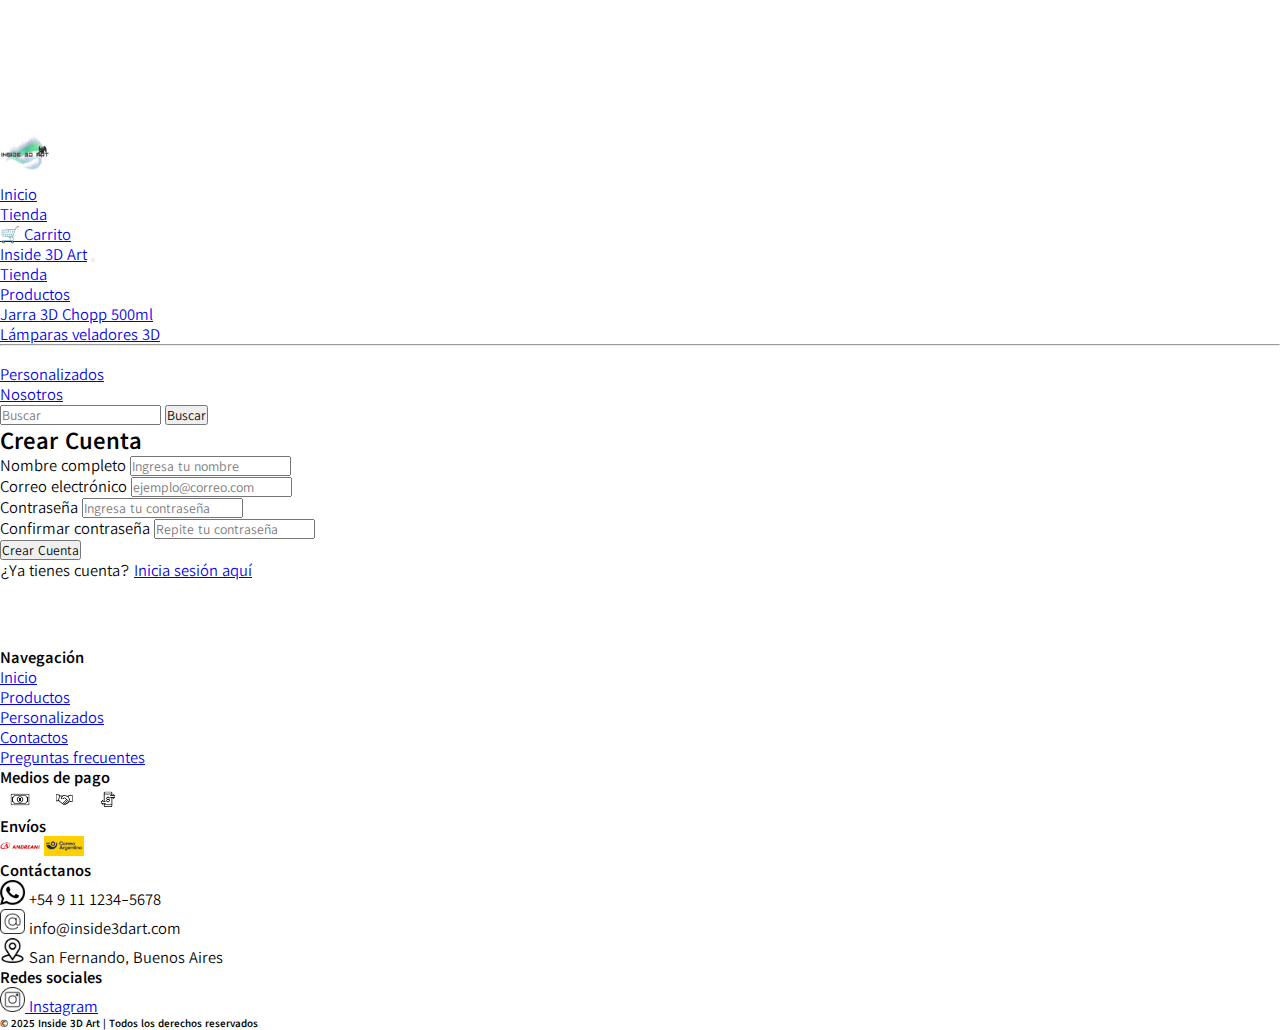
<file: pages/Cuenta.html>
<!doctype html>
<html lang="es">

<head>
  <meta charset="utf-8">
  <meta name="viewport" content="width=device-width, initial-scale=1">
  <title>Inside 3D ART</title>
  <link href="https://cdn.jsdelivr.net/npm/bootstrap@5.3.8/dist/css/bootstrap.min.css" rel="stylesheet"
    integrity="sha384-sRIl4kxILFvY47J16cr9ZwB07vP4J8+LH7qKQnuqkuIAvNWLzeN8tE5YBujZqJLB" crossorigin="anonymous">
  <link rel="preconnect" href="https://fonts.googleapis.com">
  <link rel="preconnect" href="https://fonts.gstatic.com" crossorigin>
  <link href="https://fonts.googleapis.com/css2?family=Kedebideri:wght@400;500;600;700;800;900&display=swap"
    rel="stylesheet">
  <link rel="stylesheet" href="../css/stylesheet.css">
</head>

<body>
  <header class="fixed-top">
    <div class="d-flex justify-content-around align-items-center h-100 w-100 bg-dark">
      <a href="../index.html"><img src="../img/logo-Inside.png" class="img-fluid logo" alt="Logo Inside 3D Art"></a>
      <nav class="text-capitalize fs-6 text-white">
        <ul class="nav">
          <li class="nav-item"><a class="nav-link text-light" href="../index.html">Inicio</a></li>
          <li class="nav-item"><a class="nav-link text-light" href="../index.html#id:card-tienda">Tienda</a></li>
          <li class="nav-item"><a class="nav-link text-light" href="#">🛒 Carrito</a></li>
        </ul>
      </nav>
    </div>
    <!-- Menu principal -->

    <nav class="navbar navbar-expand-lg bg-body-tertiary top-0 w-100" data-bs-theme="dark">
      <div class="container-fluid d-flex justify-content-evenly align-items-center">
        <a class="navbar-brand fs-5" href="../index.html">Inside 3D Art</a>
        <button class="navbar-toggler" type="button" data-bs-toggle="collapse" data-bs-target="#navbarSupportedContent"
          aria-controls="navbarSupportedContent" aria-expanded="false" aria-label="Toggle navigation">
          <span class="navbar-toggler-icon"></span>
        </button>
        <div class="collapse navbar-collapse" id="navbarSupportedContent">
          <ul class="navbar-nav me-auto mb-2 mb-lg-0 fs-6">
            <li class="nav-item">
              <a class="nav-link active" aria-current="page" href="#card-tienda">Tienda</a>
            </li>
            <li class="nav-item dropdown" id="nav-productos">
              <a class="nav-link dropdown-toggle" href="#" role="button" data-bs-toggle="dropdown"
                aria-expanded="false">
                Productos
              </a>
              <ul class="dropdown-menu fs-6">
                <li><a class="dropdown-item" href="#card-jarra-termicas">Jarra 3D Chopp 500ml</a></li>
                <li><a class="dropdown-item" href="#card-lamparas">Lámparas veladores 3D</a></li>
                <li>
                  <hr class="dropdown-divider">
                </li>
                <li><a class="dropdown-item" href="#card-personalizados">Personalizados</a></li>
              </ul>
            </li>
            <li class="nav-item">
              <a class="nav-link enable" href="../pages/Nosotros.html" aria-disabled="true">Nosotros</a>
            </li>
          </ul>
          <form class="d-flex" role="search">
            <input class="form-control me-2" type="search" placeholder="Buscar" aria-label="Search" />
            <button class="btn btn-success" type="submit">Buscar</button>
          </form>
        </div>
      </div>
    </nav>
  </header>


  <main class="container my-5">
    <div class="row justify-content-center">
      <div class="col-md-6">
        <div class="card shadow-lg">
          <div class="card-body">
            <h2 class="text-center mb-4">Crear Cuenta</h2>
            <form>
              <!-- Nombre -->
              <div class="mb-3">
                <label for="nombre" class="form-label">Nombre completo</label>
                <input type="text" class="form-control" id="nombre" placeholder="Ingresa tu nombre" required>
              </div>

              <!-- Email -->
              <div class="mb-3">
                <label for="email" class="form-label">Correo electrónico</label>
                <input type="email" class="form-control" id="email" placeholder="ejemplo@correo.com" required>
              </div>

              <!-- Contraseña -->
              <div class="mb-3">
                <label for="password" class="form-label">Contraseña</label>
                <input type="password" class="form-control" id="password" placeholder="Ingresa tu contraseña" required>
              </div>

              <!-- Confirmar contraseña -->
              <div class="mb-3">
                <label for="confirmPassword" class="form-label">Confirmar contraseña</label>
                <input type="password" class="form-control" id="confirmPassword" placeholder="Repite tu contraseña"
                  required>
              </div>

              <!-- Botón -->
              <div class="d-grid">
                <button type="submit" class="btn btn-success">Crear Cuenta</button>
              </div>

              <!-- Link de inicio de sesión -->
              <p class="text-center mt-3">
                ¿Ya tienes cuenta? <a href="./Cuenta.html">Inicia sesión aquí</a>
              </p>
            </form>
          </div>
        </div>
      </div>
    </div>
  </main>

  <footer class="bg-dark text-light p-4">
    <!-- Contenido del footer -->
    <div class="container">
      <div class="row justify-content-around">

        <!-- Navegación -->
        <div class="col-md-3">
          <h4 class="mb-3">Navegación</h4>
          <ul class="list-unstyled">
            <li><a href="../index.html" class="text-light text-decoration-none">Inicio</a></li>
            <li><a href="#nav-productos" class="text-light text-decoration-none">Productos</a></li>
            <li><a href="#" class="text-light text-decoration-none">Personalizados</a></li>
            <li><a href="#" class="text-light text-decoration-none">Contactos</a></li>
            <li><a href="#" class="text-light text-decoration-none">Preguntas frecuentes</a></li>
          </ul>
        </div>

        <!-- Medios de pago y envíos -->
        <div class="col-md-3">
          <h4 class="mb-3">Medios de pago</h4>
          <img src="../img/cash@2x.png" alt="Pago en efectivo" class="footer-icon me-2">
          <img src="../img/mp.png" alt="Mercado Pago" class="footer-icon me-2">
          <img src="../img/transfer.png" alt="Transferencia bancaria" class="footer-icon me-2">

          <h4 class="mt-4 mb-3">Envíos</h4>
          <img src="../img/correo-andreani.png" alt="Correo Andreani" class="footer-icon me-2">
          <img src="../img/correo-argentino.png" alt="Correo Argentino" class="footer-icon me-2">
        </div>

        <!-- Contactos -->
        <div class="col-md-3">
          <h4 class="mb-3">Contáctanos</h4>
          <ul class="list-unstyled">
            <li class="mb-2">
              <img src="../img/whatsapp.png" alt="WhatsApp" class="icon bg-white border rounded me-2">
              +54 9 11 1234-5678
            </li>
            <li class="mb-2">
              <img src="../img/arroba.png" alt="Email" class="icon bg-white border rounded me-2">
              info@inside3dart.com
            </li>
            <li class="mb-2">
              <img src="../img/ubicacion.png" alt="Ubicación" class="icon bg-white border rounded me-2">
              San Fernando, Buenos Aires
            </li>
          </ul>
        </div>

        <!-- Redes sociales -->
        <div class="col-md-3">
          <h4 class="mb-3">Redes sociales</h4>
          <ul class="list-unstyled">
            <li>
              <a target="_blank" rel="noopener noreferrer" href="#" class="text-light text-decoration-none">
                <img src="../img/instagram.png" alt="Instagram" class="icon bg-white border rounded me-2">
                Instagram
              </a>
            </li>
          </ul>
        </div>
      </div>

      <!-- Final -->
      <div class="text-center mt-4 border-top pt-3">
        <h6>© 2025 Inside 3D Art | Todos los derechos reservados</h6>
      </div>
    </div>
  </footer>

  <script src="https://cdn.jsdelivr.net/npm/bootstrap@5.3.8/dist/js/bootstrap.bundle.min.js"
    integrity="sha384-FKyoEForCGlyvwx9Hj09JcYn3nv7wiPVlz7YYwJrWVcXK/BmnVDxM+D2scQbITxI" crossorigin="anonymous">
    </script>
</body>

</html>
</file>
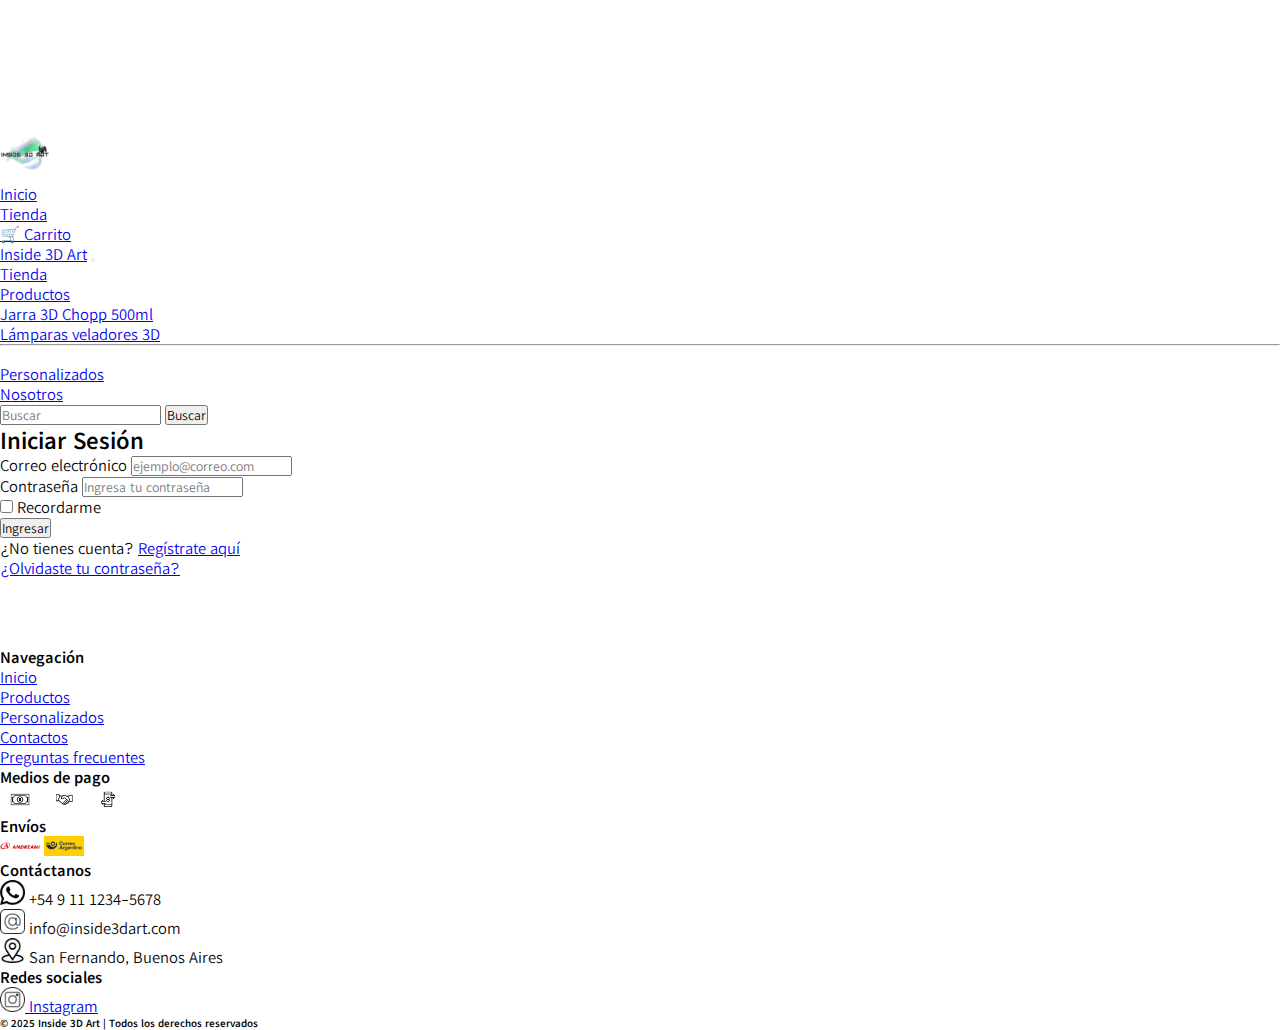
<file: pages/iniciodesesion.html>
<!doctype html>
<html lang="es">

<head>
    <meta charset="utf-8">
    <meta name="viewport" content="width=device-width, initial-scale=1">
    <title>Inside 3D ART</title>
    <link href="https://cdn.jsdelivr.net/npm/bootstrap@5.3.8/dist/css/bootstrap.min.css" rel="stylesheet"
        integrity="sha384-sRIl4kxILFvY47J16cr9ZwB07vP4J8+LH7qKQnuqkuIAvNWLzeN8tE5YBujZqJLB" crossorigin="anonymous">
    <link rel="preconnect" href="https://fonts.googleapis.com">
    <link rel="preconnect" href="https://fonts.gstatic.com" crossorigin>
    <link href="https://fonts.googleapis.com/css2?family=Kedebideri:wght@400;500;600;700;800;900&display=swap"
        rel="stylesheet">
    <link rel="stylesheet" href="../css/stylesheet.css">
</head>

<body>
    <header class="fixed-top">
        <div class="d-flex justify-content-around align-items-center h-100 w-100 bg-dark">
            <a href="../index.html"><img src="../img/logo-Inside.png" class="img-fluid logo"
                    alt="Logo Inside 3D Art"></a>
            <nav class="text-capitalize fs-6 text-white">
                <ul class="nav">
                    <li class="nav-item"><a class="nav-link text-light" href="../index.html">Inicio</a></li>
                    <li class="nav-item"><a class="nav-link text-light" href="../index.html#id:card-tienda">Tienda</a>
                    </li>
                    <li class="nav-item"><a class="nav-link text-light" href="#">🛒 Carrito</a></li>
                </ul>
            </nav>
        </div>
        <!-- Menu principal -->

        <nav class="navbar navbar-expand-lg bg-body-tertiary top-0 w-100" data-bs-theme="dark">
            <div class="container-fluid d-flex justify-content-evenly align-items-center">
                <a class="navbar-brand fs-5" href="../index.html">Inside 3D Art</a>
                <button class="navbar-toggler" type="button" data-bs-toggle="collapse"
                    data-bs-target="#navbarSupportedContent" aria-controls="navbarSupportedContent"
                    aria-expanded="false" aria-label="Toggle navigation">
                    <span class="navbar-toggler-icon"></span>
                </button>
                <div class="collapse navbar-collapse" id="navbarSupportedContent">
                    <ul class="navbar-nav me-auto mb-2 mb-lg-0 fs-6">
                        <li class="nav-item">
                            <a class="nav-link active" aria-current="page" href="#card-tienda">Tienda</a>
                        </li>
                        <li class="nav-item dropdown" id="nav-productos">
                            <a class="nav-link dropdown-toggle" href="#" role="button" data-bs-toggle="dropdown"
                                aria-expanded="false">
                                Productos
                            </a>
                            <ul class="dropdown-menu fs-6">
                                <li><a class="dropdown-item" href="#card-jarra-termicas">Jarra 3D Chopp 500ml</a></li>
                                <li><a class="dropdown-item" href="#card-lamparas">Lámparas veladores 3D</a></li>
                                <li>
                                    <hr class="dropdown-divider">
                                </li>
                                <li><a class="dropdown-item" href="#card-personalizados">Personalizados</a></li>
                            </ul>
                        </li>
                        <li class="nav-item">
                            <a class="nav-link enable" href="../pages/Nosotros.html" aria-disabled="true">Nosotros</a>
                        </li>
                    </ul>
                    <form class="d-flex" role="search">
                        <input class="form-control me-2" type="search" placeholder="Buscar" aria-label="Search" />
                        <button class="btn btn-success" type="submit">Buscar</button>
                    </form>
                </div>
            </div>
        </nav>
    </header>


    <main class="container my-5">
        <div class="row justify-content-center">
            <div class="col-md-6">
                <div class="card shadow-lg">
                    <div class="card-body">
                        <h2 class="text-center mb-4">Iniciar Sesión</h2>
                        <form action="procesar_login.php" method="POST">

                            <!-- Email -->
                            <div class="mb-3">
                                <label for="email" class="form-label">Correo electrónico</label>
                                <input type="email" class="form-control" id="email" name="email"
                                    placeholder="ejemplo@correo.com" required>
                            </div>

                            <!-- Contraseña -->
                            <div class="mb-3">
                                <label for="password" class="form-label">Contraseña</label>
                                <input type="password" class="form-control" id="password" name="password"
                                    placeholder="Ingresa tu contraseña" required>
                            </div>

                            <!-- Recordarme -->
                            <div class="mb-3 form-check">
                                <input type="checkbox" class="form-check-input" id="recordarme" name="recordarme">
                                <label class="form-check-label" for="recordarme">Recordarme</label>
                            </div>

                            <!-- Botón -->
                            <div class="d-grid">
                                <button type="submit" class="btn btn-success">Ingresar</button>
                            </div>

                            <!-- Link de crear cuenta -->
                            <p class="text-center mt-3">
                                ¿No tienes cuenta? <a href="./Cuenta.html">Regístrate aquí</a>
                            </p>

                            <!-- Link de recuperar contraseña -->
                            <p class="text-center">
                                <a href="#">¿Olvidaste tu contraseña?</a>
                            </p>
                        </form>
                    </div>
                </div>
            </div>
        </div>
    </main>

    <footer class="bg-dark text-light p-4">
        <!-- Contenido del footer -->
        <div class="container">
            <div class="row justify-content-around">

                <!-- Navegación -->
                <div class="col-md-3">
                    <h4 class="mb-3">Navegación</h4>
                    <ul class="list-unstyled">
                        <li><a href="../index.html" class="text-light text-decoration-none">Inicio</a></li>
                        <li><a href="#nav-productos" class="text-light text-decoration-none">Productos</a></li>
                        <li><a href="#" class="text-light text-decoration-none">Personalizados</a></li>
                        <li><a href="#" class="text-light text-decoration-none">Contactos</a></li>
                        <li><a href="#" class="text-light text-decoration-none">Preguntas frecuentes</a></li>
                    </ul>
                </div>

                <!-- Medios de pago y envíos -->
                <div class="col-md-3">
                    <h4 class="mb-3">Medios de pago</h4>
                    <img src="../img/cash@2x.png" alt="Pago en efectivo" class="footer-icon me-2">
                    <img src="../img/mp.png" alt="Mercado Pago" class="footer-icon me-2">
                    <img src="../img/transfer.png" alt="Transferencia bancaria" class="footer-icon me-2">

                    <h4 class="mt-4 mb-3">Envíos</h4>
                    <img src="../img/correo-andreani.png" alt="Correo Andreani" class="footer-icon me-2">
                    <img src="../img/correo-argentino.png" alt="Correo Argentino" class="footer-icon me-2">
                </div>

                <!-- Contactos -->
                <div class="col-md-3">
                    <h4 class="mb-3">Contáctanos</h4>
                    <ul class="list-unstyled">
                        <li class="mb-2">
                            <img src="../img/whatsapp.png" alt="WhatsApp" class="icon bg-white border rounded me-2">
                            +54 9 11 1234-5678
                        </li>
                        <li class="mb-2">
                            <img src="../img/arroba.png" alt="Email" class="icon bg-white border rounded me-2">
                            info@inside3dart.com
                        </li>
                        <li class="mb-2">
                            <img src="../img/ubicacion.png" alt="Ubicación" class="icon bg-white border rounded me-2">
                            San Fernando, Buenos Aires
                        </li>
                    </ul>
                </div>

                <!-- Redes sociales -->
                <div class="col-md-3">
                    <h4 class="mb-3">Redes sociales</h4>
                    <ul class="list-unstyled">
                        <li>
                            <a target="_blank" rel="noopener noreferrer" href="#"
                                class="text-light text-decoration-none">
                                <img src="../img/instagram.png" alt="Instagram"
                                    class="icon bg-white border rounded me-2">
                                Instagram
                            </a>
                        </li>
                    </ul>
                </div>
            </div>

            <!-- Final -->
            <div class="text-center mt-4 border-top pt-3">
                <h6>© 2025 Inside 3D Art | Todos los derechos reservados</h6>
            </div>
        </div>
    </footer>

    <script src="https://cdn.jsdelivr.net/npm/bootstrap@5.3.8/dist/js/bootstrap.bundle.min.js"
        integrity="sha384-FKyoEForCGlyvwx9Hj09JcYn3nv7wiPVlz7YYwJrWVcXK/BmnVDxM+D2scQbITxI" crossorigin="anonymous">
        </script>
</body>

</html>
</file>
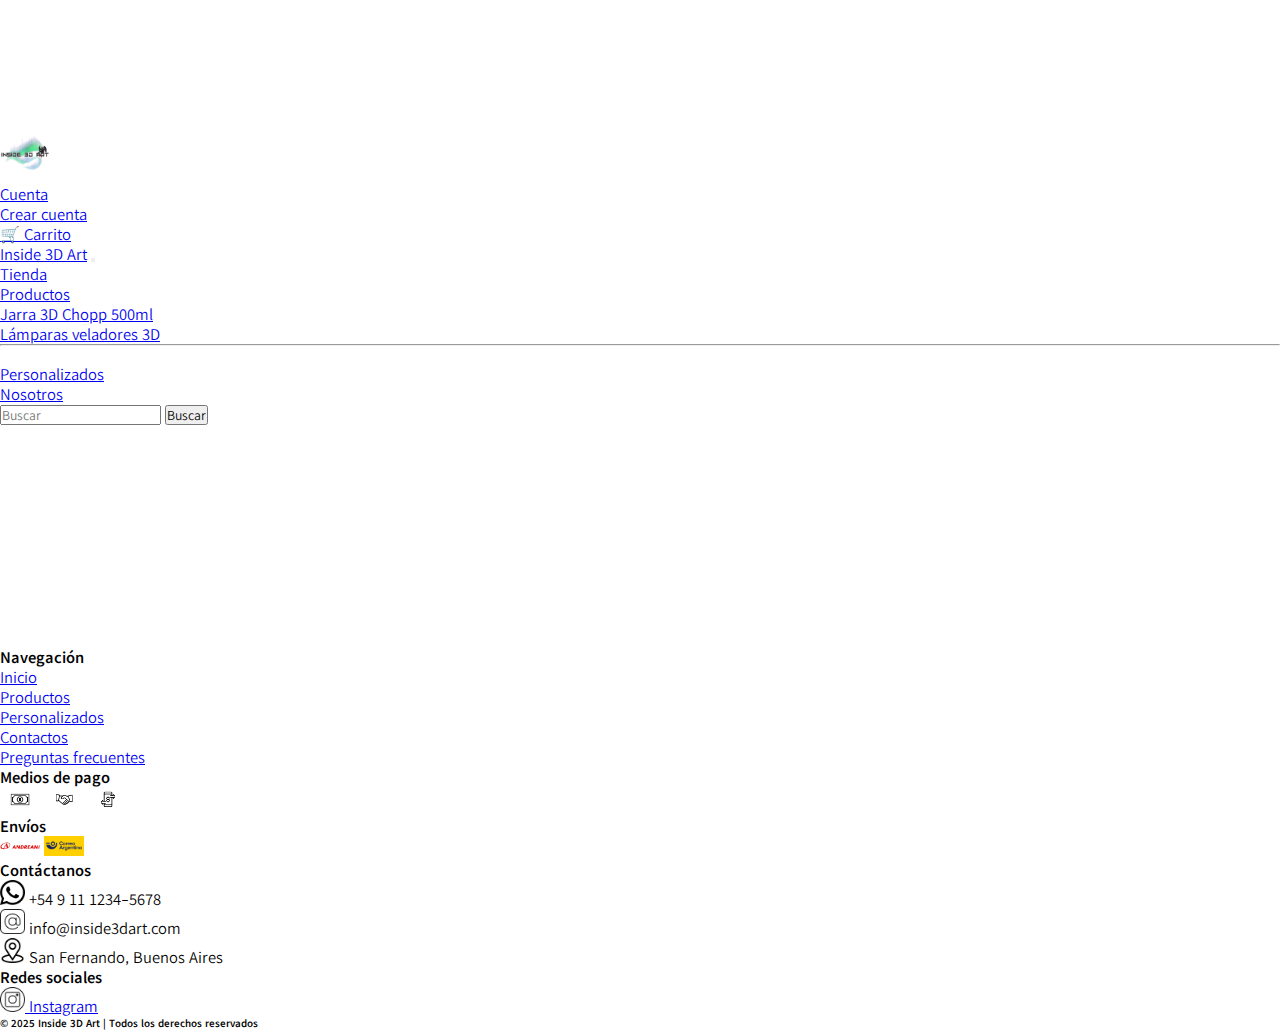
<file: pages/Nosotros.html>
<!doctype html>
<html lang="es">

<head>
  <meta charset="utf-8">
  <meta name="viewport" content="width=device-width, initial-scale=1">
  <title>Inside 3D ART</title>
  <link href="https://cdn.jsdelivr.net/npm/bootstrap@5.3.8/dist/css/bootstrap.min.css" rel="stylesheet"
    integrity="sha384-sRIl4kxILFvY47J16cr9ZwB07vP4J8+LH7qKQnuqkuIAvNWLzeN8tE5YBujZqJLB" crossorigin="anonymous">
  <link rel="preconnect" href="https://fonts.googleapis.com">
  <link rel="preconnect" href="https://fonts.gstatic.com" crossorigin>
  <link href="https://fonts.googleapis.com/css2?family=Kedebideri:wght@400;500;600;700;800;900&display=swap"
    rel="stylesheet">
  <link rel="stylesheet" href="../css/stylesheet.css">
</head>

<body>
  <header class="fixed-top">
    <div class="d-flex justify-content-around align-items-center h-100 w-100 bg-dark">
      <a href="../index.html"><img src="../img/logo-Inside.png" class="img-fluid logo" alt="Logo Inside 3D Art"></a>
      <nav class="text-capitalize fs-6 text-white">
        <ul class="nav">
          <li class="nav-item"><a class="nav-link text-light" href="./Cuenta.html">Cuenta</a></li>
          <li class="nav-item"><a class="nav-link text-light" href="../index.html">Crear cuenta</a></li>
          <li class="nav-item"><a class="nav-link text-light" href="#">🛒 Carrito</a></li>
        </ul>
      </nav>
    </div>
    <!-- Menu principal -->

    <nav class="navbar navbar-expand-lg bg-body-tertiary top-0 w-100" data-bs-theme="dark">
      <div class="container-fluid d-flex justify-content-evenly align-items-center">
        <a class="navbar-brand fs-5" href="../index.html">Inside 3D Art</a>
        <button class="navbar-toggler" type="button" data-bs-toggle="collapse" data-bs-target="#navbarSupportedContent"
          aria-controls="navbarSupportedContent" aria-expanded="false" aria-label="Toggle navigation">
          <span class="navbar-toggler-icon"></span>
        </button>
        <div class="collapse navbar-collapse" id="navbarSupportedContent">
          <ul class="navbar-nav me-auto mb-2 mb-lg-0 fs-6">
            <li class="nav-item">
              <a class="nav-link active" aria-current="page" href="#card-tienda">Tienda</a>
            </li>
            <li class="nav-item dropdown" id="nav-productos">
              <a class="nav-link dropdown-toggle" href="#" role="button" data-bs-toggle="dropdown"
                aria-expanded="false">
                Productos
              </a>
              <ul class="dropdown-menu fs-6">
                <li><a class="dropdown-item" href="#card-jarra-termicas">Jarra 3D Chopp 500ml</a></li>
                <li><a class="dropdown-item" href="#card-lamparas">Lámparas veladores 3D</a></li>
                <li>
                  <hr class="dropdown-divider">
                </li>
                <li><a class="dropdown-item" href="#card-personalizados">Personalizados</a></li>
              </ul>
            </li>
            <li class="nav-item">
              <a class="nav-link enable" href="../pages/Nosotros.html" aria-disabled="true">Nosotros</a>
            </li>
          </ul>
          <form class="d-flex" role="search">
            <input class="form-control me-2" type="search" placeholder="Buscar" aria-label="Search" />
            <button class="btn btn-success" type="submit">Buscar</button>
          </form>
        </div>
      </div>
    </nav>
  </header>

  <main>



    
  </main>

  <footer class="bg-dark text-light p-4 mt-1">
    <!-- Contenido del footer -->
    <div class="container">
      <div class="row justify-content-around">

        <!-- Navegación -->
        <div class="col-md-3">
          <h4 class="mb-3">Navegación</h4>
          <ul class="list-unstyled">
            <li><a href="../index.html" class="text-light text-decoration-none">Inicio</a></li>
            <li><a href="#nav-productos" class="text-light text-decoration-none">Productos</a></li>
            <li><a href="#" class="text-light text-decoration-none">Personalizados</a></li>
            <li><a href="#" class="text-light text-decoration-none">Contactos</a></li>
            <li><a href="#" class="text-light text-decoration-none">Preguntas frecuentes</a></li>
          </ul>
        </div>

        <!-- Medios de pago y envíos -->
        <div class="col-md-3">
          <h4 class="mb-3">Medios de pago</h4>
          <img src="../img/cash@2x.png" alt="Pago en efectivo" class="footer-icon me-2">
          <img src="../img/mp.png" alt="Mercado Pago" class="footer-icon me-2">
          <img src="../img/transfer.png" alt="Transferencia bancaria" class="footer-icon me-2">

          <h4 class="mt-4 mb-3">Envíos</h4>
          <img src="../img/correo-andreani.png" alt="Correo Andreani" class="footer-icon me-2">
          <img src="../img/correo-argentino.png" alt="Correo Argentino" class="footer-icon me-2">
        </div>

        <!-- Contactos -->
        <div class="col-md-3">
          <h4 class="mb-3">Contáctanos</h4>
          <ul class="list-unstyled">
            <li class="mb-2">
              <img src="../img/whatsapp.png" alt="WhatsApp" class="icon bg-white border rounded me-2">
              +54 9 11 1234-5678
            </li>
            <li class="mb-2">
              <img src="../img/arroba.png" alt="Email" class="icon bg-white border rounded me-2">
              info@inside3dart.com
            </li>
            <li class="mb-2">
              <img src="../img/ubicacion.png" alt="Ubicación" class="icon bg-white border rounded me-2">
              San Fernando, Buenos Aires
            </li>
          </ul>
        </div>

        <!-- Redes sociales -->
        <div class="col-md-3">
          <h4 class="mb-3">Redes sociales</h4>
          <ul class="list-unstyled">
            <li>
              <a target="_blank" rel="noopener noreferrer" href="#" class="text-light text-decoration-none">
                <img src="../img/instagram.png" alt="Instagram" class="icon bg-white border rounded me-2">
                Instagram
              </a>
            </li>
          </ul>
        </div>
      </div>

      <!-- Final -->
      <div class="text-center mt-4 border-top pt-3">
        <h6>© 2025 Inside 3D Art | Todos los derechos reservados</h6>
      </div>
    </div>
  </footer>

  <script src="https://cdn.jsdelivr.net/npm/bootstrap@5.3.8/dist/js/bootstrap.bundle.min.js"
    integrity="sha384-FKyoEForCGlyvwx9Hj09JcYn3nv7wiPVlz7YYwJrWVcXK/BmnVDxM+D2scQbITxI" crossorigin="anonymous">
    </script>
</body>

</html>
</file>
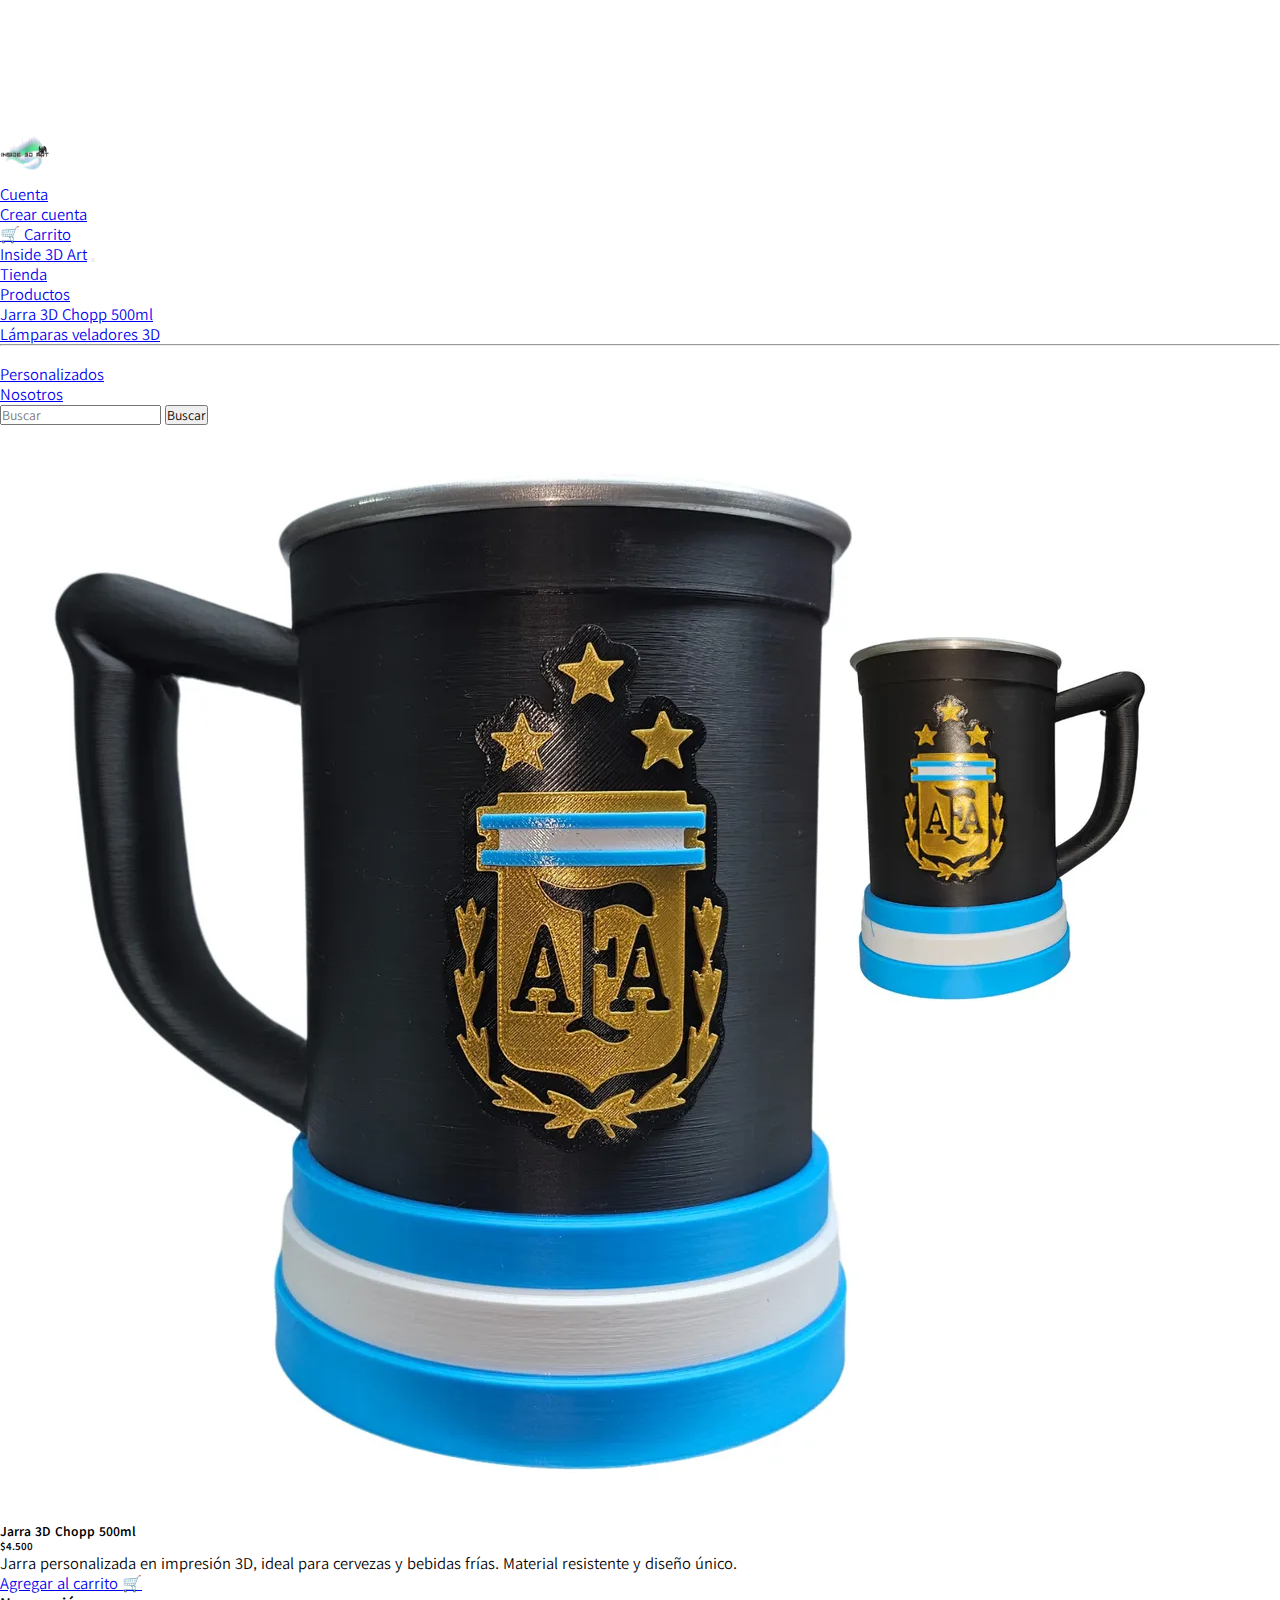
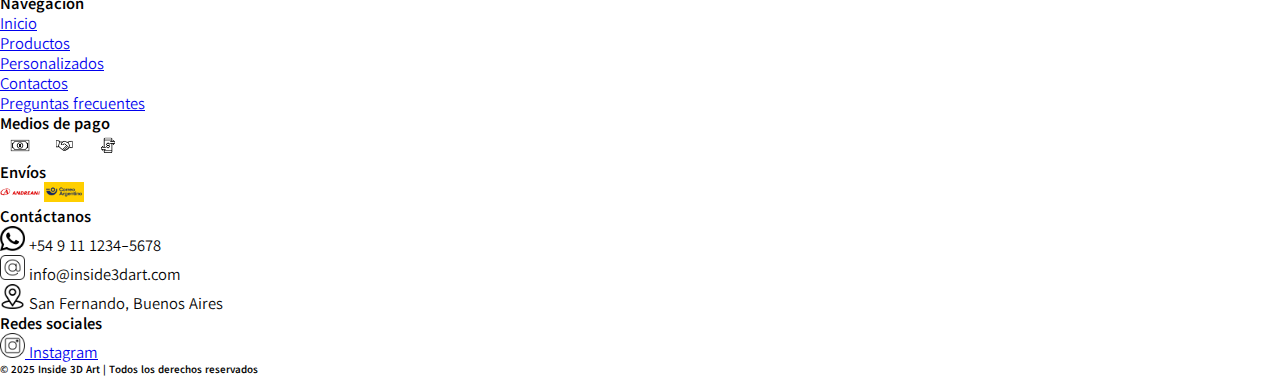
<file: pages/Producto1.html>
<!doctype html>
<html lang="es">

<head>
  <meta charset="utf-8">
  <meta name="viewport" content="width=device-width, initial-scale=1">
  <title>Inside 3D ART</title>
  <link href="https://cdn.jsdelivr.net/npm/bootstrap@5.3.8/dist/css/bootstrap.min.css" rel="stylesheet"
    integrity="sha384-sRIl4kxILFvY47J16cr9ZwB07vP4J8+LH7qKQnuqkuIAvNWLzeN8tE5YBujZqJLB" crossorigin="anonymous">
  <link rel="preconnect" href="https://fonts.googleapis.com">
  <link rel="preconnect" href="https://fonts.gstatic.com" crossorigin>
  <link href="https://fonts.googleapis.com/css2?family=Kedebideri:wght@400;500;600;700;800;900&display=swap"
    rel="stylesheet">
  <link rel="stylesheet" href="../css/stylesheet.css">
</head>

<body>
  <header class="fixed-top">
    <div class="d-flex justify-content-around align-items-center h-100 w-100 bg-dark">
      <a href="../index.html"><img src="../img/logo-Inside.png" class="img-fluid logo" alt="Logo Inside 3D Art"></a>
      <nav class="text-capitalize fs-6 text-white">
        <ul class="nav">
          <li class="nav-item"><a class="nav-link text-light" href="./Cuenta.html">Cuenta</a></li>
          <li class="nav-item"><a class="nav-link text-light" href="../index.html">Crear cuenta</a></li>
          <li class="nav-item"><a class="nav-link text-light" href="#">🛒 Carrito</a></li>
        </ul>
      </nav>
    </div>
    <!-- Menu principal -->

    <nav class="navbar navbar-expand-lg bg-body-tertiary top-0 w-100" data-bs-theme="dark">
      <div class="container-fluid d-flex justify-content-evenly align-items-center">
        <a class="navbar-brand fs-5" href="../index.html">Inside 3D Art</a>
        <button class="navbar-toggler" type="button" data-bs-toggle="collapse" data-bs-target="#navbarSupportedContent"
          aria-controls="navbarSupportedContent" aria-expanded="false" aria-label="Toggle navigation">
          <span class="navbar-toggler-icon"></span>
        </button>
        <div class="collapse navbar-collapse" id="navbarSupportedContent">
          <ul class="navbar-nav me-auto mb-2 mb-lg-0 fs-6">
            <li class="nav-item">
              <a class="nav-link active" aria-current="page" href="#card-tienda">Tienda</a>
            </li>
            <li class="nav-item dropdown" id="nav-productos">
              <a class="nav-link dropdown-toggle" href="#" role="button" data-bs-toggle="dropdown"
                aria-expanded="false">
                Productos
              </a>
              <ul class="dropdown-menu fs-6">
                <li><a class="dropdown-item" href="#card-jarra-termicas">Jarra 3D Chopp 500ml</a></li>
                <li><a class="dropdown-item" href="#card-lamparas">Lámparas veladores 3D</a></li>
                <li>
                  <hr class="dropdown-divider">
                </li>
                <li><a class="dropdown-item" href="#card-personalizados">Personalizados</a></li>
              </ul>
            </li>
            <li class="nav-item">
              <a class="nav-link enable" href="../pages/Nosotros.html" aria-disabled="true">Nosotros</a>
            </li>
          </ul>
          <form class="d-flex" role="search">
            <input class="form-control me-2" type="search" placeholder="Buscar" aria-label="Search" />
            <button class="btn btn-success" type="submit">Buscar</button>
          </form>
        </div>
      </div>
    </nav>
  </header>

  <main>
    <div class="container my-5">
      <div class="card shadow-lg">
        <div class="row g-0">

          <!-- Columna izquierda: imagen -->
          <div class="col-md-4 d-flex align-items-center">
            <img src="../img/Diseño_jarratermica_afa.jpg" class="img-fluid rounded-start" alt="Jarra 3D Chopp">
          </div>

          <!-- Columna derecha: texto -->
          <div class="col-md-8">
            <div class="card-body">
              <h5 class="card-title">Jarra 3D Chopp 500ml</h5>
              <h6 class="text-success mb-3">$4.500</h6>
              <p class="card-text">Jarra personalizada en impresión 3D, ideal para cervezas y bebidas frías. Material
                resistente y diseño único.</p>
              <a href="#" class="btn btn-primary">Agregar al carrito 🛒</a>
            </div>
          </div>
        </div>
      </div>
    </div>
  </main>

  <footer class="bg-dark text-light p-4 mt-1">
    <!-- Contenido del footer -->
    <div class="container">
      <div class="row justify-content-around">

        <!-- Navegación -->
        <div class="col-md-3">
          <h4 class="mb-3">Navegación</h4>
          <ul class="list-unstyled">
            <li><a href="../index.html" class="text-light text-decoration-none">Inicio</a></li>
            <li><a href="#nav-productos" class="text-light text-decoration-none">Productos</a></li>
            <li><a href="#" class="text-light text-decoration-none">Personalizados</a></li>
            <li><a href="#" class="text-light text-decoration-none">Contactos</a></li>
            <li><a href="#" class="text-light text-decoration-none">Preguntas frecuentes</a></li>
          </ul>
        </div>

        <!-- Medios de pago y envíos -->
        <div class="col-md-3">
          <h4 class="mb-3">Medios de pago</h4>
          <img src="../img/cash@2x.png" alt="Pago en efectivo" class="footer-icon me-2">
          <img src="../img/mp.png" alt="Mercado Pago" class="footer-icon me-2">
          <img src="../img/transfer.png" alt="Transferencia bancaria" class="footer-icon me-2">

          <h4 class="mt-4 mb-3">Envíos</h4>
          <img src="../img/correo-andreani.png" alt="Correo Andreani" class="footer-icon me-2">
          <img src="../img/correo-argentino.png" alt="Correo Argentino" class="footer-icon me-2">
        </div>

        <!-- Contactos -->
        <div class="col-md-3">
          <h4 class="mb-3">Contáctanos</h4>
          <ul class="list-unstyled">
            <li class="mb-2">
              <img src="../img/whatsapp.png" alt="WhatsApp" class="icon bg-white border rounded me-2">
              +54 9 11 1234-5678
            </li>
            <li class="mb-2">
              <img src="../img/arroba.png" alt="Email" class="icon bg-white border rounded me-2">
              info@inside3dart.com
            </li>
            <li class="mb-2">
              <img src="../img/ubicacion.png" alt="Ubicación" class="icon bg-white border rounded me-2">
              San Fernando, Buenos Aires
            </li>
          </ul>
        </div>

        <!-- Redes sociales -->
        <div class="col-md-3">
          <h4 class="mb-3">Redes sociales</h4>
          <ul class="list-unstyled">
            <li>
              <a target="_blank" rel="noopener noreferrer" href="#" class="text-light text-decoration-none">
                <img src="../img/instagram.png" alt="Instagram" class="icon bg-white border rounded me-2">
                Instagram
              </a>
            </li>
          </ul>
        </div>
      </div>

      <!-- Final -->
      <div class="text-center mt-4 border-top pt-3">
        <h6>© 2025 Inside 3D Art | Todos los derechos reservados</h6>
      </div>
    </div>
  </footer>

  <script src="https://cdn.jsdelivr.net/npm/bootstrap@5.3.8/dist/js/bootstrap.bundle.min.js"
    integrity="sha384-FKyoEForCGlyvwx9Hj09JcYn3nv7wiPVlz7YYwJrWVcXK/BmnVDxM+D2scQbITxI" crossorigin="anonymous">
    </script>
</body>

</html>
</file>
<file: css/stylesheet.css>
* {
  /* bordes eliminados */
  margin: 0;
  /* rellenos que vienen por defaul */
  padding: 0;
  /* fonts Kedebideri */
  font-family: "Kedebideri", sans-serif;
}

html {
  scroll-behavior: smooth;
}

html,
body {
  /* El documento ocupa toda la altura */
  height: 100%;
}

/* Compensar el espacio del header fijo */
body {
  padding-top: 130px;
  display: flex;
  /* Usamos flexbox */
  flex-direction: column;
  /* Colocamos header, main y footer en columna */
}

main {
  /* El main ocupa todo el espacio disponible */
  flex: 1;  
}


footer {
  /* Empuja el footer al fondo */
  margin-top: auto;  
}

.logo {
  max-height: 50px;
}

/* Estilos para los iconos del footer */
.footer-icon {
  max-width: 40px;
  height: auto;
}

.icon {
  max-width: 25px;
  height: auto;
}

.carousel-item img {
  height: 1000px;
  /* altura fija */
  object-fit: contain;
  /* ajusta la imagen sin recortar */
  background-color: #e8eaeb;
  /* color de relleno en los bordes */
}

.card-img-top {
  height: 250px;
  /* ajustá según tu diseño */
  object-fit: cover;
  /* recorta manteniendo proporción */
}

.card-title {
  text-transform: capitalize;
}

.carousel-control-prev,
.carousel-control-next {
  opacity: 0.7;
}

.carousel-control-prev:hover,
.carousel-control-next:hover {
  opacity: 1;
}

/* Carrusel ocupa 80% en pantallas grandes, 100% en móviles */
#carouselExampleAutoplaying {
  width: 80%;
}

.footer-icon {
  width: 5em;
}

.icon {
  width: 2em;
}

@media (max-width: 768px) {
  #carouselExampleAutoplaying {
    width: 100%;
  }
}
</file>
